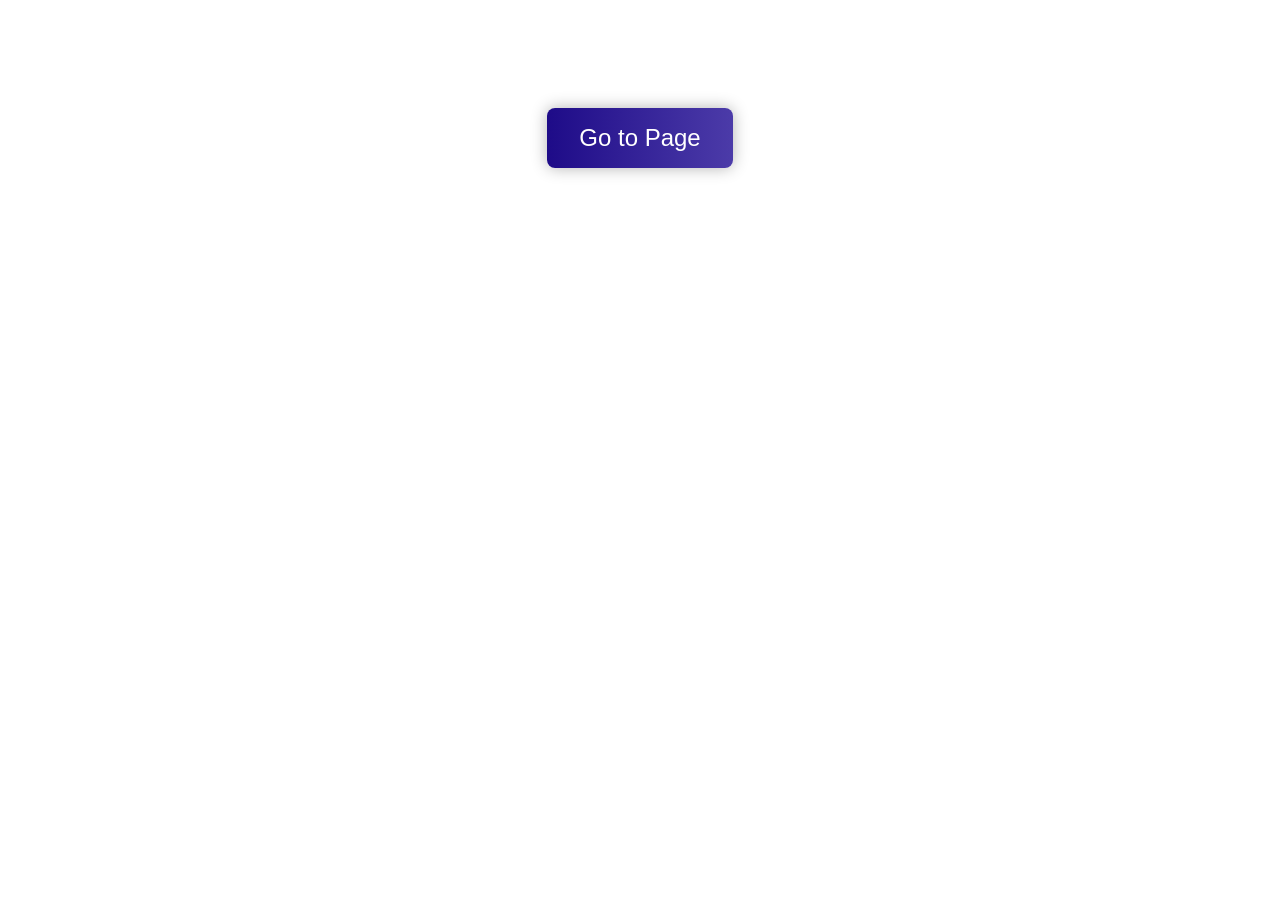
<file: index.html>
<!DOCTYPE html>
<html lang="en">
  <head>
    <meta charset="UTF-8" />
    <meta name="viewport" content="width=<device-width>, initial-scale=1.0" />
    <link rel="stylesheet" href="index.css" />
    <title>HTML & CSS Lab</title>
  </head>
  <body>
    <button class="toPage"><a href="exercise2.html"> Go to Page </a></button>
  </body>
</html>
</file>
<file: index.css>
* {
  margin: 0;
  padding: 0;
  box-sizing: border-box;
}

a {
  text-decoration: none;
  color: #ffffff;
}

.toPage {
  color: #ffffff;
  font-family: "Roboto", sans-serif;
  background: linear-gradient(to right, #1e0b88, #796bc9);
  background-size: 200% 200%; /* makes the gradient bigger so it can move */
  border: none;
  border-radius: 8px;
  padding: 16px 32px;
  font-size: 1.5rem;
  cursor: pointer;
  text-decoration: none;
  margin: 108px auto;
  display: flex;
  justify-content: center;
  align-items: center;
  gap: 8px;
  box-shadow: 0 0 16px #0000004d;
  transition: all 0.4s ease-in-out;
  animation: gradientShift 4s ease infinite;
}

@keyframes gradientShift {
  0% {
    background-position: 0% 50%;
  }
  50% {
    background-position: 100% 50%;
  }
  100% {
    background-position: 0% 50%;
  }
}

.toPage:hover {
  box-shadow: 0 0 48px #00000080;
  transform: scale(1.05);
}
</file>
